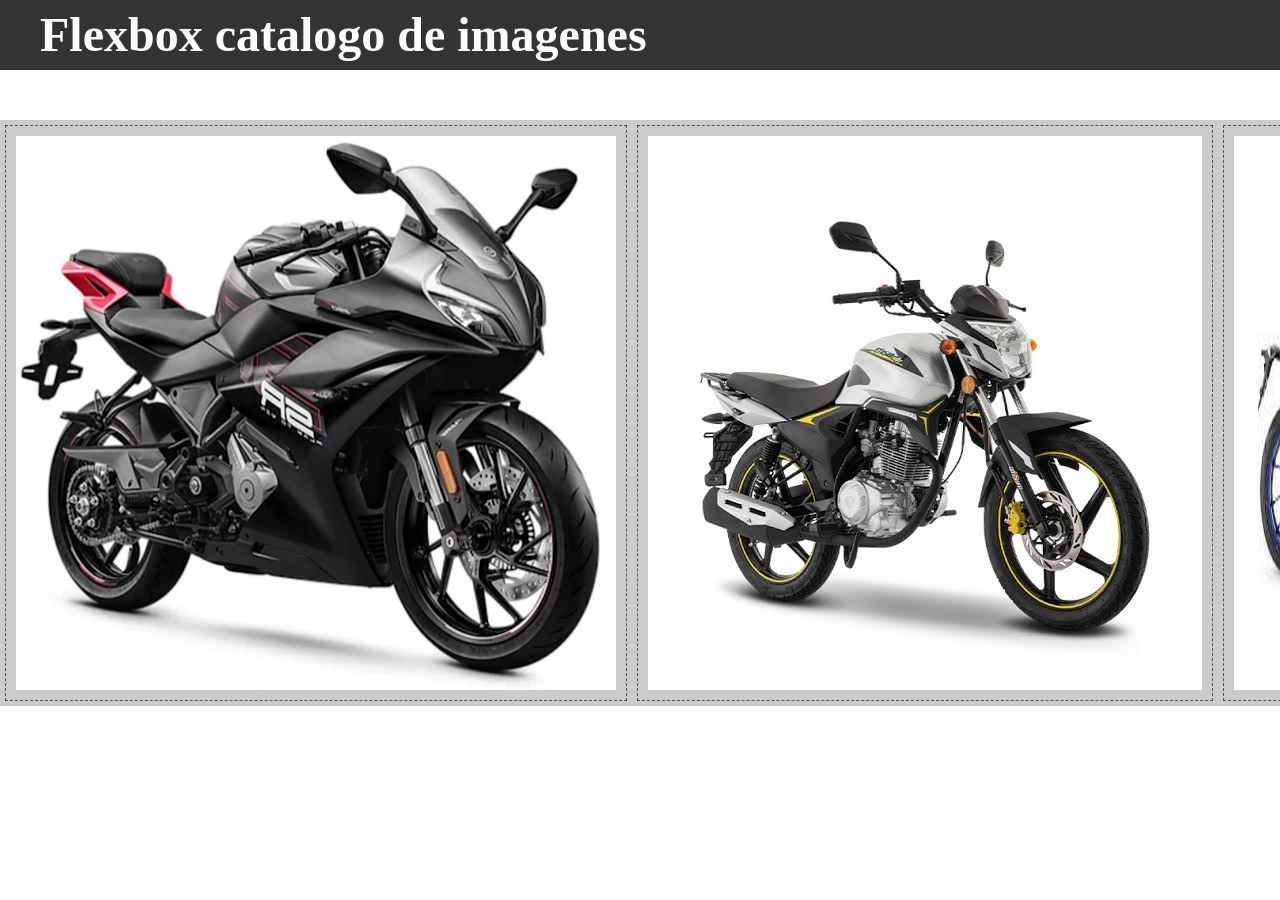
<file: index.html>
<!DOCTYPE html>
<html lang="en">
<head>
    <meta charset="UTF-8">
    <meta name="viewport" content="width=device-width, initial-scale=1.0">
    <link rel="stylesheet" href="estilos.css">
    <title>Flexbox</title>
</head>
<header> Flexbox catalogo de imagenes</header>
<body>
    <section>
<article>
<img src="1.webp">
<img src="2.jpg">
<img src="3.jpg">
<img src="4.jpg">
<img src="5.jpg">
</article>
</section>
</body>
</html>
</file>
<file: estilos.css>
body{


margin: 0px;
padding: 0px;
font-family: Verdana, serif;

}

header {

height: 70px;

line-height: 70px;

padding-left: 40px;

background: #333334;

color: #FFFFFF;


font-size: 3em;


font-weight: bold;


margin-bottom: 50px;

}

section{
    background: #CCC;
}

article{

display: flex;
justify-content: flex-start;

}

img{
border: dashed 1px #555;
margin: 5px;
padding: 10px;

}
</file>
<file: Dilan/estilos.css>
body{


margin: 0px;
padding: 0px;
font-family: Verdana, serif;

}

header {

height: 70px;

line-height: 70px;

padding-left: 40px;

background: #333334;

color: #FFFFFF;


font-size: 3em;


font-weight: bold;


margin-bottom: 50px;

}

section{
    background: #CCC;
}

article{

display: flex;
justify-content: flex-start;

}

img{
border: dashed 1px #555;
margin: 5px;
padding: 10px;

}
</file>
